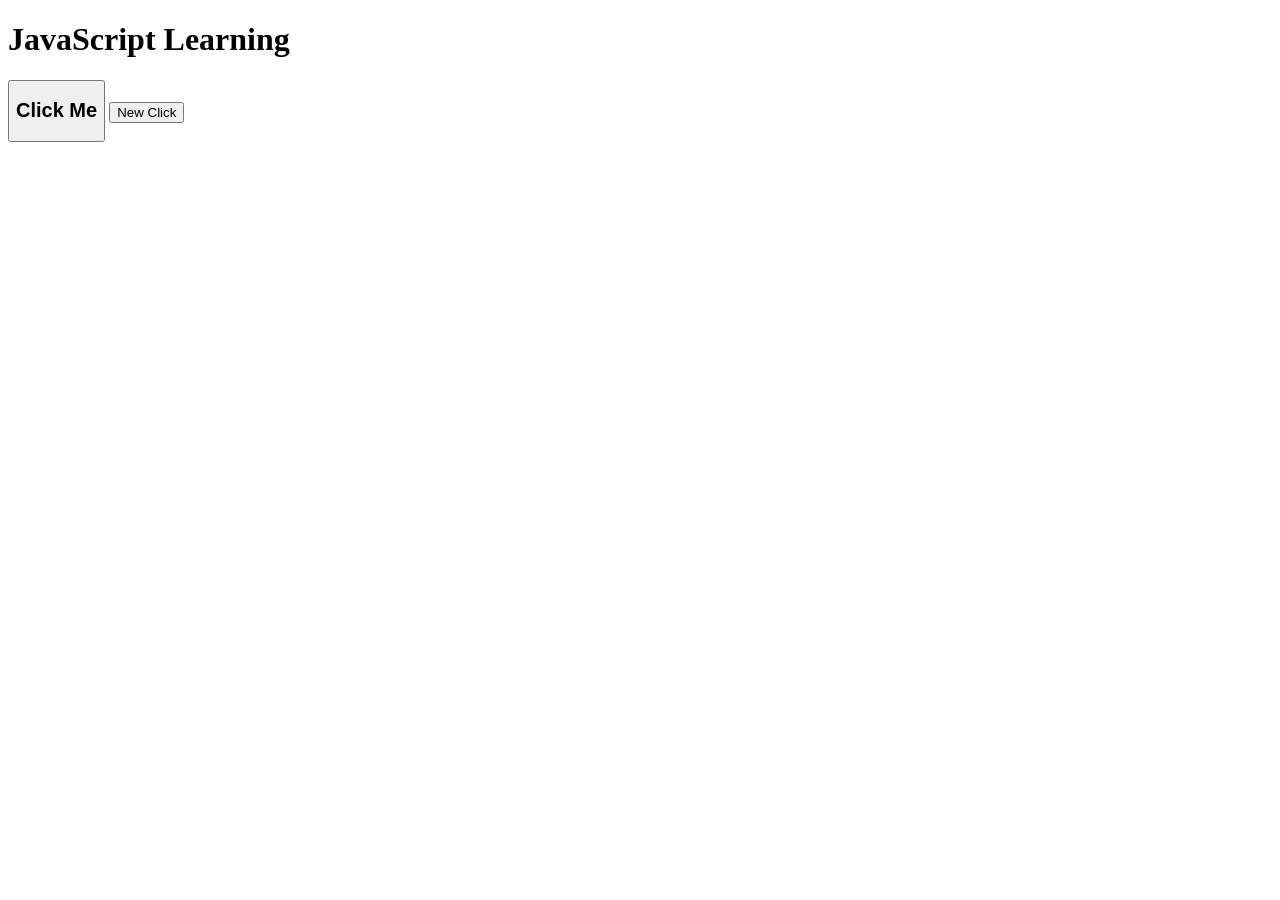
<file: VS Editor JavaScript All Code/HelloWorld.html>
<!DOCTYPE html>
<html lang="en">

<head>
    <meta charset="UTF-8">
    <meta http-equiv="X-UA-Compatible" content="IE=edge">
    <meta name="viewport" content="width=device-width, initial-scale=1.0">
    <title>Array-List-Item</title>
    <link rel="shortcut icon" href="https://media.licdn.com/dms/image/D5603AQHnsGdC1zA9rQ/profile-displayphoto-shrink_800_800/0/1682064627002?e=2147483647&v=beta&t=Hd0NaAFGKAQvWdZThZf9yi-knRkmMfvgwgYiHFYT_9g" type="image/x-icon">
    <!-- <script src="js/test.js"></script> -->
</head>

<body>
    <h1>JavaScript Learning</h1>
    <button onclick="buttonClick()"><h2>Click Me</h2></button>

    <button id="eventClick">New Click</button>
    <script src="./js/test.js"></script>
</body>

</html>
</file>
